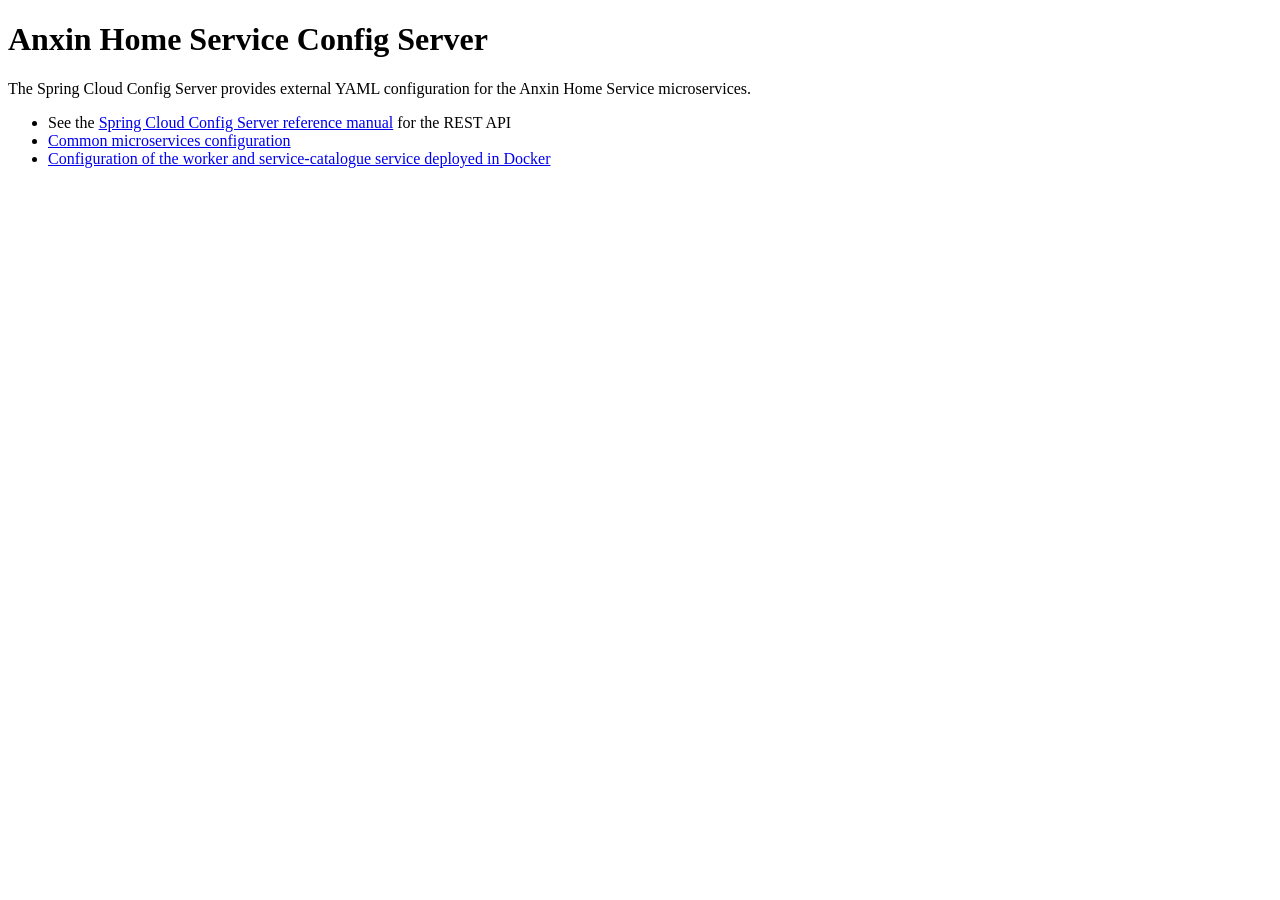
<file: housekeeping-config-server/src/main/resources/static/index.html>
<!DOCTYPE html>
<html>
<body>
    <h1>Anxin Home Service Config Server</h1>
    <p>The Spring Cloud Config Server provides external YAML configuration for the Anxin Home Service microservices.</p>
    <ul>
        <li>See the <a href="https://cloud.spring.io/spring-cloud-config/">Spring Cloud Config Server reference manual</a> for the REST API</li>
        <li><a href="/application-default.yml">Common microservices configuration</a></li>
        <li><a href="http://localhost:8888/vets-service-docker.yml">Configuration of the worker and service-catalogue service deployed in Docker</a></li>
    </ul>
</body>
</html>
</file>
